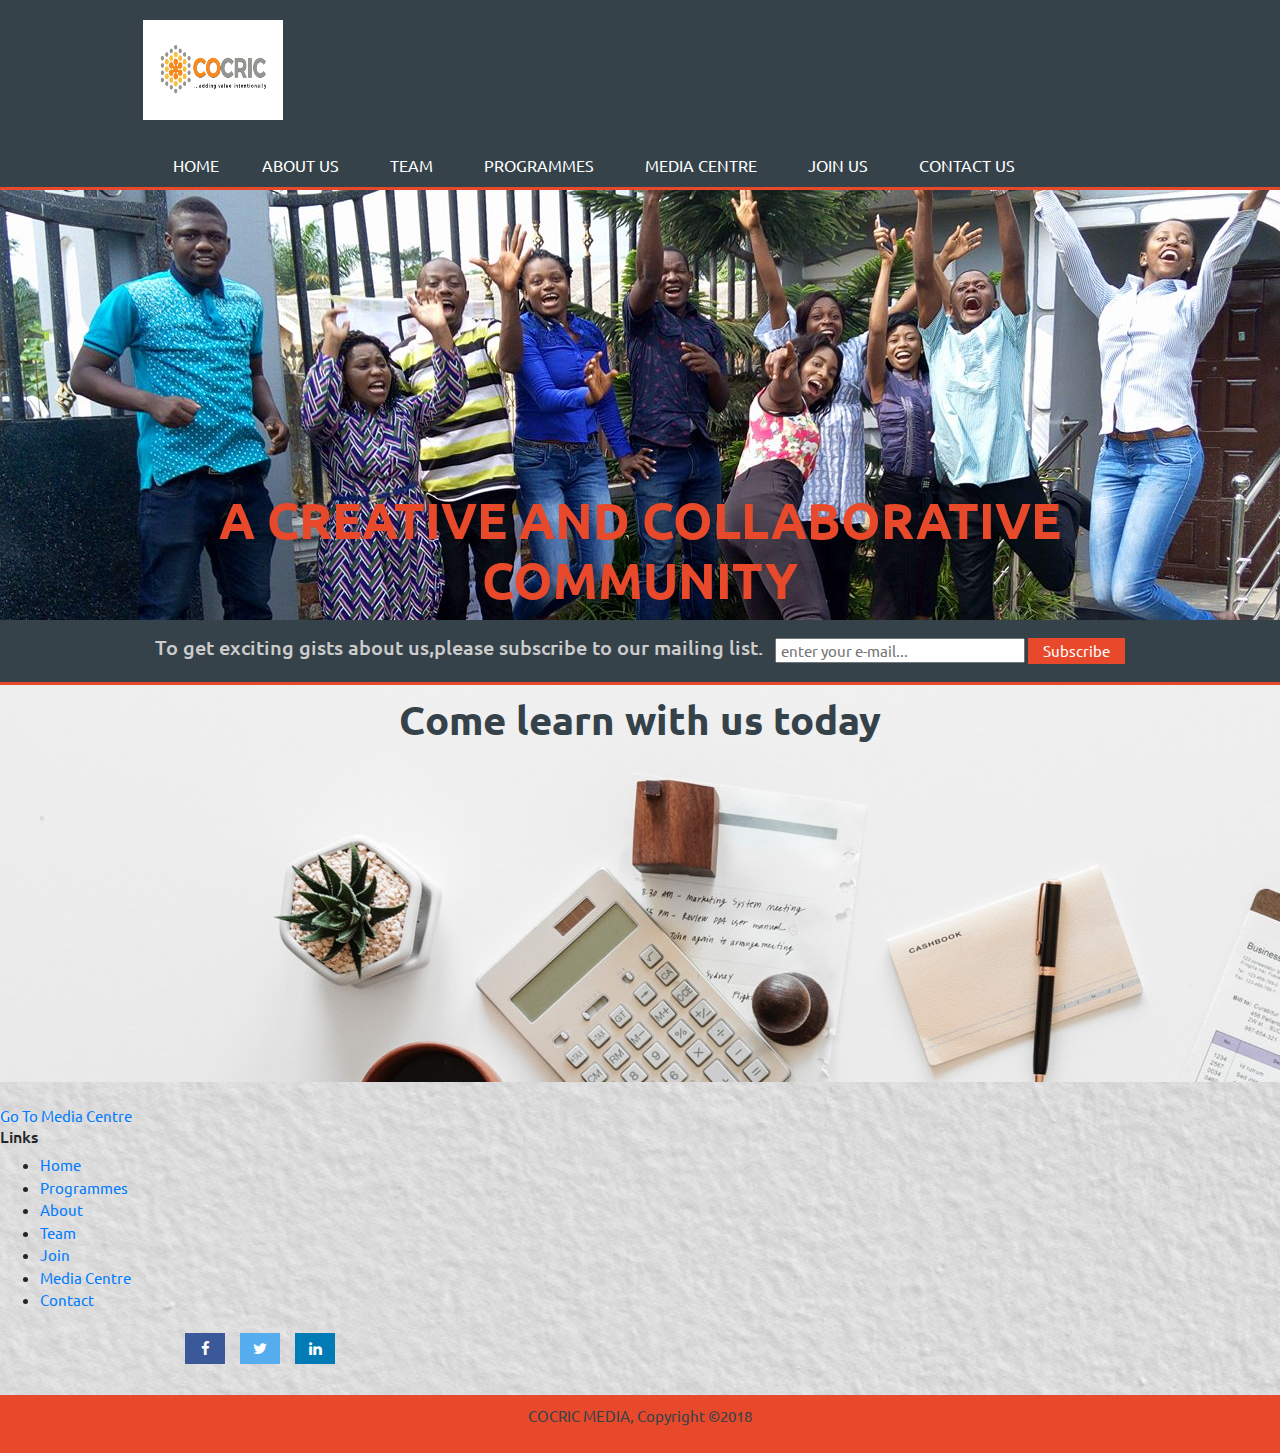
<file: index.html>
<!Doctype html>
<html lang ="en">
<head>
    <meta charset="utf-8">
    <meta name="viewport"content="width=device-width,initial-scale=1.0">
    <meta name="description"content="Collaborative and Creative Learning Centre">
    <meta name="keywords"content="technology, creative learning, adventure education, digital literacy, educators">
    <meta name="author" content="Ikiba Joel">
    <link rel="Stylesheet" href="css/bootstrap.css">
    <link rel="Stylesheet" href="css/mystyle.css">
    <link rel="stylesheet" href="https://cdnjs.cloudflare.com/ajax/libs/font-awesome/4.7.0/css/font-awesome.min.css">
    <link href="https://fonts.googleapis.com/css?family=Ubuntu" rel="stylesheet">
    <script src="js/popper.js"></script>
    <script src="js/bootstrapjquery.js"></script>
    <script src="js/bootstrap.js"></script>
    <title>COCRIC</title>
</head>
      <body>
      <header>
        <div class="container">
          <div id="branding">
            <img src="images/cocric.jpg" alt="Collaborative Centre" width="140px" height="100px">
          </div>
        </br>
          <nav>
            <ul class="list-inline">
              <li class="current" "list-inline-item"><a href="index.html">HOME</a></li>
              <li class="list-inline-item"><a href="about.html">ABOUT US</a></li>
              <li class="list-inline-item"><a href="team.html">TEAM</a></li>
              <li class="list-inline-item"><a href="programmes.html">PROGRAMMES</a></li>
              <li class="list-inline-item"><a href="media.html">MEDIA CENTRE</a></li>
              <li class="list-inline-item"><a href="join.html">JOIN US</a></li>
              <li class="list-inline-item"><a href="contact.html">CONTACT US</a></li>
            </ul>
          </nav>
        </div>
      </header>
      <section id="landing">
        <div class="container">
         <h1><span><strong>A CREATIVE AND COLLABORATIVE COMMUNITY</strong></span></h1> 
        </div>
      </section>
      <section id="gists">
        <div class="container">
            <h5>To get exciting gists about us,please subscribe to our mailing list.</h5>
            <form action="http://cocric.com/subscribe.php">
              <input type="email" placeholder="enter your e-mail...">
              <button type="submit" class="button_1">Subscribe</button>
            </form>
        </div>
      </section>
      <section id="features">
        <div class="container">
          <div class="features">
            <h1>Come learn with us today</h1>
          </div>
        </div>
      </section><br>
      <a href="media.html">Go To Media Centre</a>
                </div>
                <div>
                  <h6>Links</h6>
                  <ul>
                    <li>
                      <a href="index.html">Home</a>
                    </li>
                    <li>
                      <a href="programmes.html">Programmes</a>
                    </li>
                    <li>
                      <a href="about.html">About</a>
                    </li>
                    <li>
                      <a href="team.html">Team</a>
                    </li>
                    <li>
                      <a href="join.html">Join</a>
                    </li>
                    <li>
                      <a href="media.html">Media Centre</a>
                    </li>
                    <li>
                      <a href="contact.html">Contact</a>
                    </li>
                  </ul>
                </div>

      <!--<ul class="SocialLinks"--> 
        <div class="container">
        <ul class="SocialLinks">
          <li class="list-inline">
          <li class="list-inline-item">
            <a href="https://www.facebook.com/cocric" class="fa fa-facebook"></a>
          </li>
          <li class="list-inline-item">
            <a href="https://twitter.com/COCRIC1" class="fa fa-twitter"></a>
          </li> 
          <li class="list-inline-item">
            <a href="https://www.linkedin.com/company/cocric" class="fa fa-linkedin"></a>
          </li>
        </ul>
        </div>
      <footer>
        <div class="container">
            <p>COCRIC MEDIA, Copyright &copy;2018</p>
        </div>
      </footer>
    </body>   
</html>
</file>
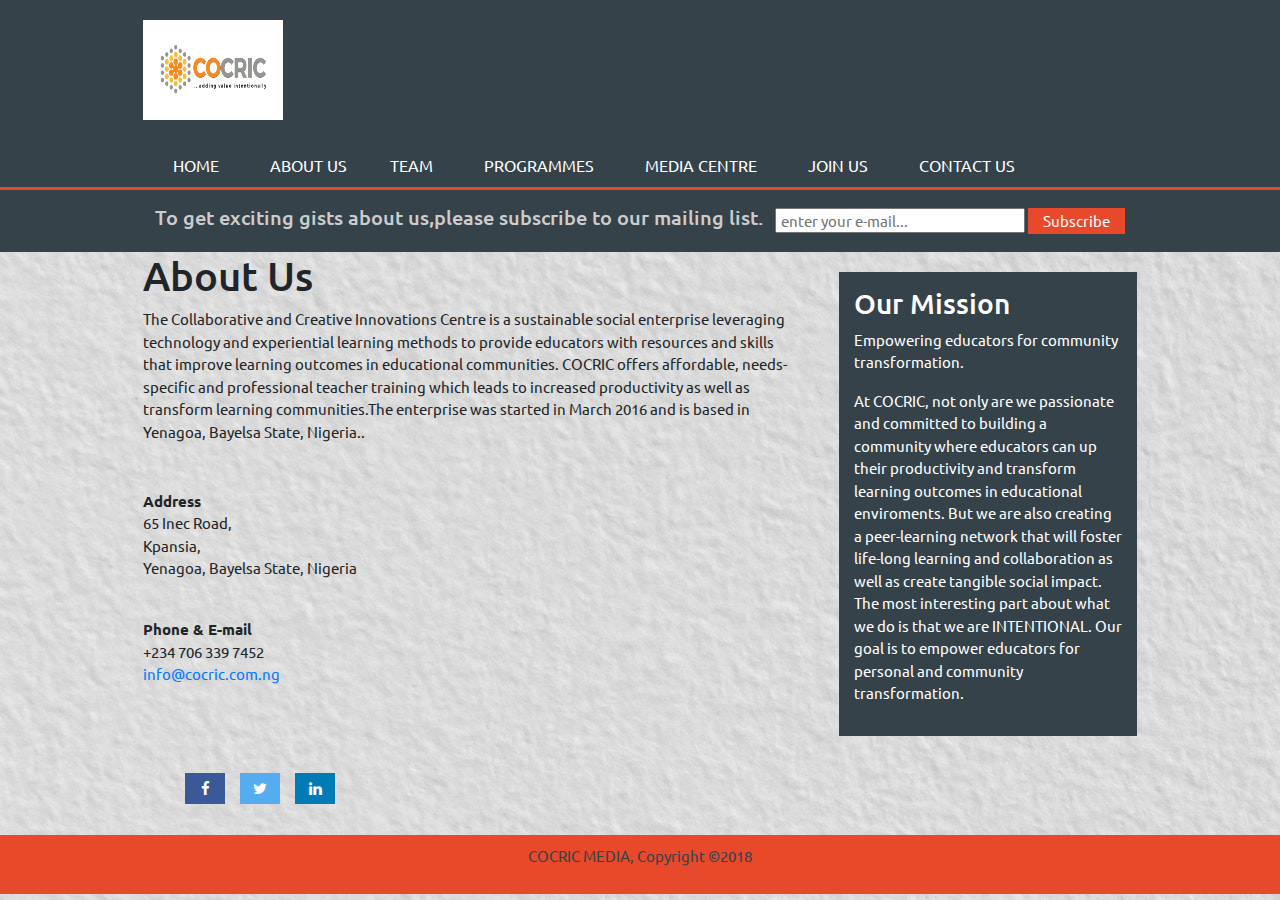
<file: about.html>
<!Doctype html>
<html lang ="en">
<head>
    <meta charset="utf-8">
    <meta name="viewport"content="width=device-width,initial-scale=1.0">
    <meta name="description"content="Collaborative and Creative Learning Centre">
    <meta name="keywords"content="technology, creative learning, adventure education, digital literacy, educators">
    <meta name="author" content="Ikiba Joel">
    <link rel="Stylesheet" href="css/bootstrap.css">
    <link rel="Stylesheet" href="css/mystyle.css">
    <link rel="stylesheet" href="https://cdnjs.cloudflare.com/ajax/libs/font-awesome/4.7.0/css/font-awesome.min.css">
    <link href="https://fonts.googleapis.com/css?family=Ubuntu" rel="stylesheet">
    <script src="js/popper.js"></script>
    <script src="js/bootstrapjquery.js"></script>
    <script src="js/bootstrap.js"></script>
    <title>About Us</title>
</head>
      <body>
      <header>
        <div class="container">
          <div id="branding">
            <img src="images/cocric.jpg" alt="Collaborative Centre" width="140px" height="100px">
          </div>
        </br>
          <nav>
            <ul class="list-inline">
              <li class="list-inline-item"><a href="index.html">HOME</a></li>
              <li class= "current" "list-inline-item"><a href="about.html">ABOUT US</a></li>
              <li class="list-inline-item"><a href="team.html">TEAM</a></li>
              <li class="list-inline-item"><a href="programmes.html">PROGRAMMES</a></li>
              <li class="list-inline-item"><a href="media.html">MEDIA CENTRE</a></li>
              <li class="list-inline-item"><a href="join.html">JOIN US</a></li>
              <li class="list-inline-item"><a href="contact.html">CONTACT US</a></li>
            </ul>
          </nav>
        </div>
      </header>
      <section id="gists">
        <div class="container">
          <h5>To get exciting gists about us,please subscribe to our mailing list.</h5>
          <form action="http://cocric.com/subscribe.php">
            <input type="email" placeholder="enter your e-mail...">
            <button type="submit" class="button_1">Subscribe</button>
          </form>
        </div>
      </section>
      <section id="main">
        <div class="container">
            <article id="main-col">
                <h1 class="page-title">About Us</h1>
                <p>The Collaborative and Creative Innovations Centre is a sustainable social enterprise leveraging technology and experiential learning methods to provide educators with resources and skills that improve learning outcomes in educational communities. COCRIC offers affordable, needs-specific and professional teacher training which leads to increased productivity as well as transform learning communities.The enterprise was started in March 2016 and is based in Yenagoa, Bayelsa State, Nigeria..</p><br>
                <div id="text-13" class="widget_text theme-clear-fix theme-widget theme-layout-column-right"><h3 class="pb-header"><span class="pb-header-content"></span><span class="pb-header-underline"></span></h3>
                  <div class="textwidget"><p><strong>Address<br>
                </strong>65 Inec Road,<br>
                Kpansia,<br>
                Yenagoa, Bayelsa State, Nigeria</p>
                <p><strong><br>
                Phone &amp; E-mail</strong><br>
                +234 706 339 7452<br>
                <a href="mailto:info@cocric.com.ng">info@cocric.com.ng</a></p>
                </div>
              </div>
            </article>
            <aside id="sidebar">
              <div class="dark">
              <h3>Our Mission</h3>
              <p>Empowering educators for community transformation.</p>
              <P>At COCRIC, not only are we passionate and committed to building a community where educators can up their productivity and transform learning outcomes in educational enviroments. But we are also creating a peer-learning network that will foster life-long learning and collaboration as well as create tangible social impact. The most interesting part about what we do is that we are INTENTIONAL. Our goal is to empower educators for personal and community transformation.</P>
              </div>
            </aside>
           </div>
      </section><br>
     
      <!--<ul class="SocialLinks"--> 
          <div class="container">
              <ul class="SocialLinks">
                <li class="list-inline">
                <li class="list-inline-item">
                  <a href="https://www.facebook.com/cocric" class="fa fa-facebook"></a>
                </li>
                <li class="list-inline-item">
                  <a href="https://twitter.com/COCRIC1" class="fa fa-twitter"></a>
                </li> 
                <li class="list-inline-item">
                  <a href="https://www.linkedin.com/company/cocric" class="fa fa-linkedin"></a>
                </li>
              </ul>
              </div>
      <footer>
        <div class="container">
            <p>COCRIC MEDIA, Copyright &copy;2018</p>
        </div>
      </footer>
    </body>   
</html>
</file>
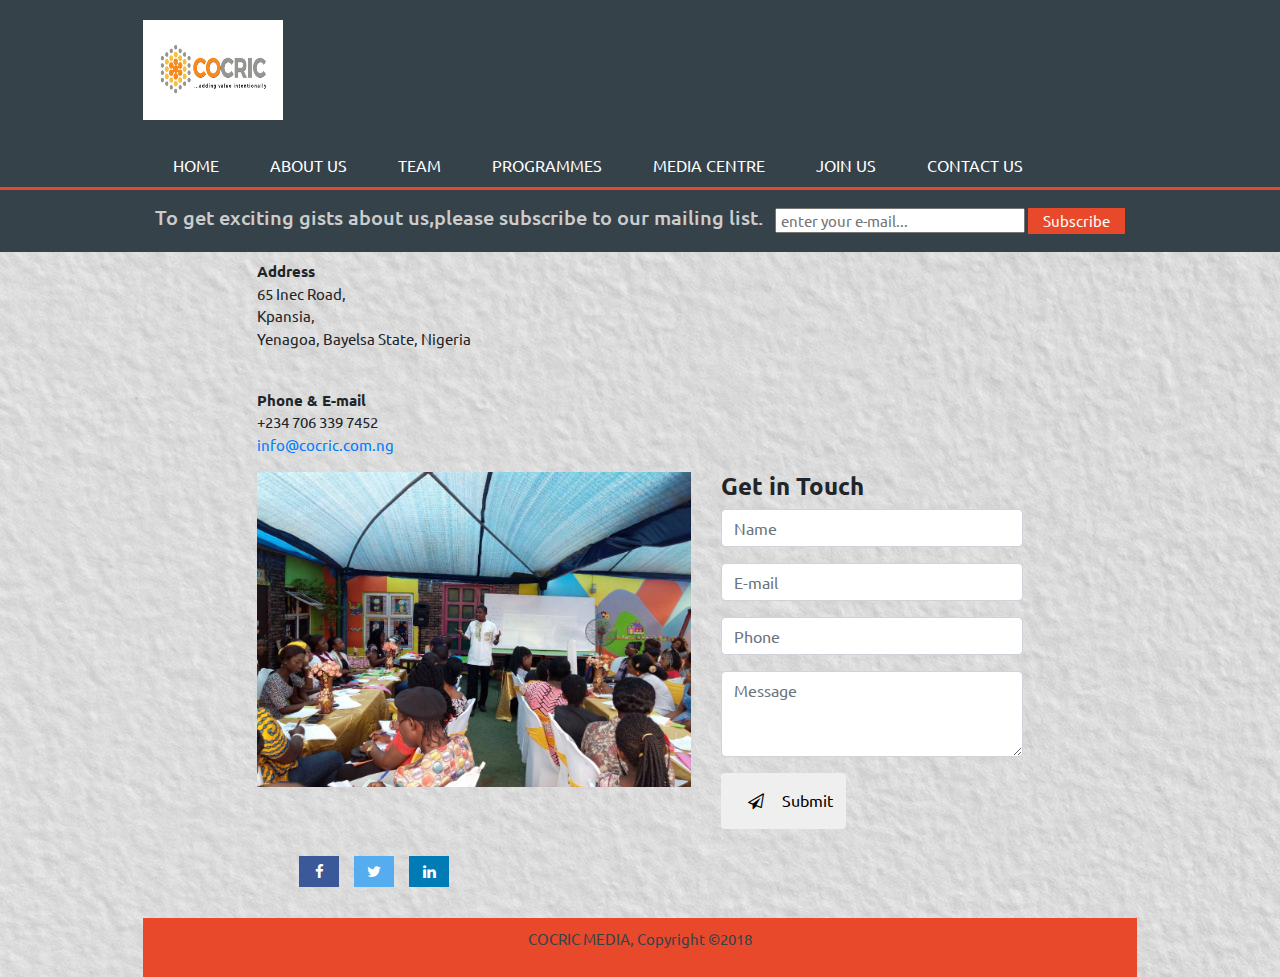
<file: contact.html>
<!Doctype html>
<html lang ="en">
<head>
    <meta charset="utf-8">
    <meta name="viewport"content="width=device-width,initial-scale=1.0">
    <meta name="description"content="Collaborative and Creative Learning Centre">
    <meta name="keywords"content="technology, creative learning, adventure education, digital literacy, educators">
    <meta name="author" content="Ikiba Joel">
    <link rel="Stylesheet" href="css/bootstrap.css">
    <link rel="Stylesheet" href="css/mystyle.css">
    <link rel="stylesheet" href="https://cdnjs.cloudflare.com/ajax/libs/font-awesome/4.7.0/css/font-awesome.min.css">
    <link href="https://fonts.googleapis.com/css?family=Ubuntu" rel="stylesheet">
    <script src="js/popper.js"></script>
    <script src="js/bootstrapjquery.js"></script>
    <script src="js/bootstrap.js"></script>
    <title>contact us</title>
</head>
      <body>
      <header>
        <div class="container">
          <div id="branding">
            <img src="images/cocric.jpg" alt="Collaborative Centre" width="140px" height="100px">
          </div>
        </br>
          <nav>
            <ul class="list-inline">
              <li class="list-inline-item"><a href="index.html">HOME</a></li>
              <li class="list-inline-item"><a href="about.html">ABOUT US</a></li>
              <li class="list-inline-item"><a href="team.html">TEAM</a></li>
              <li class="list-inline-item"><a href="programmes.html">PROGRAMMES</a></li>
              <li class="list-inline-item"><a href="media.html">MEDIA CENTRE</a></li>
              <li class="list-inline-item"><a href="join.html">JOIN US</a></li>
              <li class= "current" "list-inline-item"><a href="contact.html">CONTACT US</a></li>
            </ul>
          </nav>
        </div>
      </header>
      <section id="gists">
        <div class="container">
                <h5>To get exciting gists about us,please subscribe to our mailing list.</h5>
                <form action="http://cocric.com/subscribe.php">
                  <input type="email" placeholder="enter your e-mail...">
                  <button type="submit" class="button_1">Subscribe</button>
                </form>
        </div>
      </section>
      <section id="main">
        <div class="container">
            <section id="contact">
                <div class="container">
                  <div class="well well-sm">
                    <div id="text-13" class="widget_text theme-clear-fix theme-widget theme-layout-column-right"><h3 class="pb-header"><span class="pb-header-content"></span><span class="pb-header-underline"></span></h3>
                      <div class="textwidget"><p><strong>Address<br>
                    </strong>65 Inec Road,<br>
                    Kpansia,<br>
                    Yenagoa, Bayelsa State, Nigeria</p>
                    <p><strong><br>
                    Phone &amp; E-mail</strong><br>
                    +234 706 339 7452<br>
                    <a href="mailto:info@cocric.com.ng">info@cocric.com.ng</a></p>
                    </div>
                  </div>
                <div class="row">
                  <div class="col-md-7">
                      <img src="images/contact.jpg" width="100%" height="315" frameborder="0" style="border:0" allowfullscreen></iframe>
                    </div>
              
                    <div class="col-md-5">
                        <h4><strong>Get in Touch</strong></h4>
                      <form>
                        <div class="form-group">
                          <input type="text" class="form-control" name="" value="" placeholder="Name">
                        </div>
                        <div class="form-group">
                          <input type="email" class="form-control" name="" value="" placeholder="E-mail">
                        </div>
                        <div class="form-group">
                          <input type="tel" class="form-control" name="" value="" placeholder="Phone">
                        </div>
                        <div class="form-group">
                          <textarea class="form-control" name="" rows="3" placeholder="Message"></textarea>
                        </div>
                        <button class="btn btn-default" type="submit" name="button">
                            <i class="fa fa-paper-plane-o" aria-hidden="true"></i> Submit
                        </button>
                      </form>
                    </div>
                  </div>
                </div>
              </section><br>
             
      <!--<ul class="SocialLinks"--> 
          <div class="container">
              <ul class="SocialLinks">
                <li class="list-inline">
                <li class="list-inline-item">
                  <a href="https://www.facebook.com/cocric" class="fa fa-facebook"></a>
                </li>
                <li class="list-inline-item">
                  <a href="https://twitter.com/COCRIC1" class="fa fa-twitter"></a>
                </li> 
                <li class="list-inline-item">
                  <a href="https://www.linkedin.com/company/cocric" class="fa fa-linkedin"></a>
                </li>
              </ul>
              </div>  
      <footer>
        <div class="container">
            <p>COCRIC MEDIA, Copyright &copy;2018</p>
        </div>
      </footer>
    </body>   
</html>
</file>
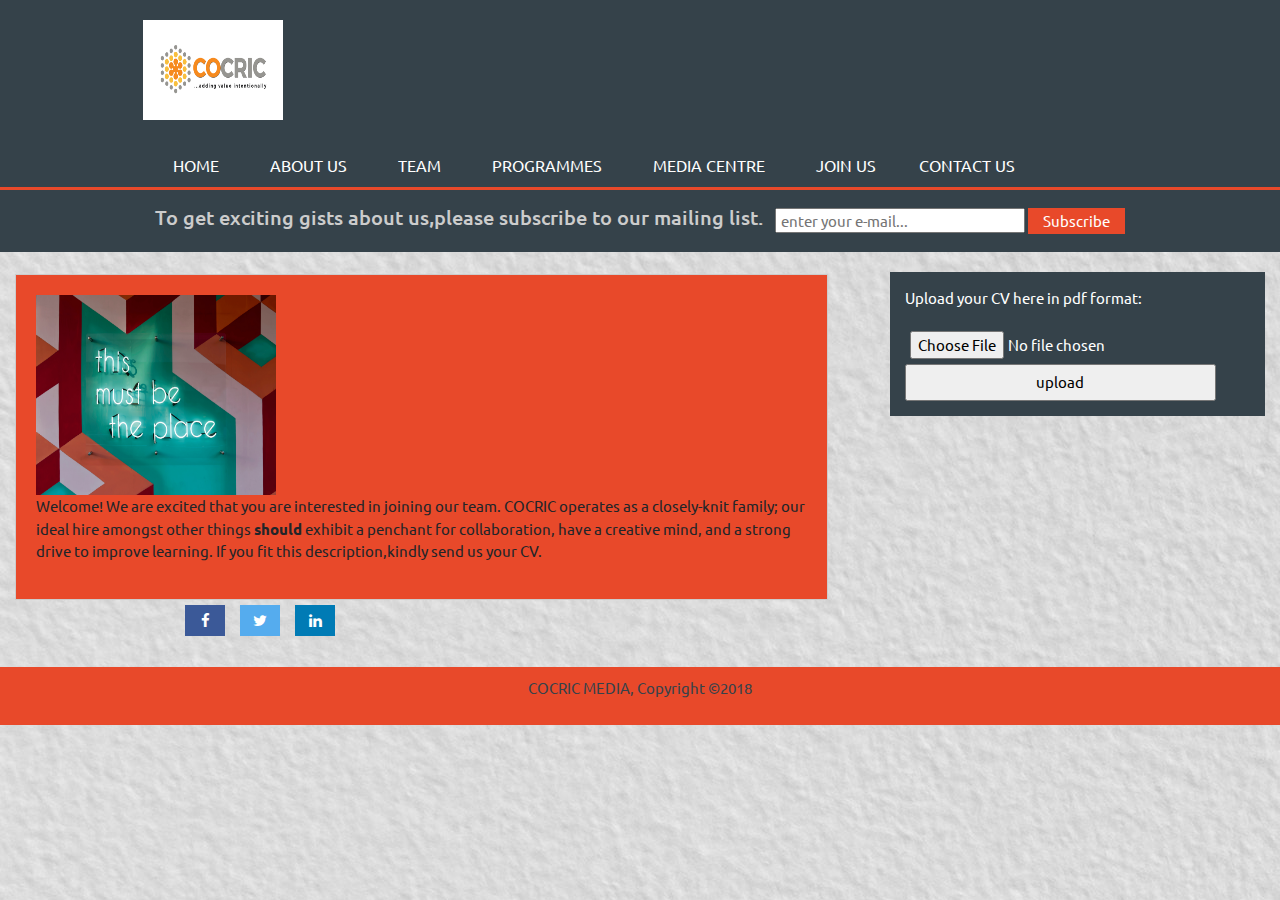
<file: join.html>
<!Doctype html>
<html lang ="en">
<head>
    <meta charset="utf-8">
    <meta name="viewport"content="width=device-width,initial-scale=1.0">
    <meta name="description"content="Collaborative and Creative Learning Centre">
    <meta name="keywords"content="technology, creative learning, adventure education, digital literacy, educators">
    <meta name="author" content="Ikiba Joel">
    <link rel="Stylesheet" href="css/bootstrap.css">
    <link rel="Stylesheet" href="css/mystyle.css">
    <link rel="stylesheet" href="https://cdnjs.cloudflare.com/ajax/libs/font-awesome/4.7.0/css/font-awesome.min.css">
    <link href="https://fonts.googleapis.com/css?family=Ubuntu" rel="stylesheet">
    <script src="js/popper.js"></script>
    <script src="js/bootstrapjquery.js"></script>
    <script src="js/bootstrap.js"></script>
    <title>join us</title>
</head>
      <body>
      <header>
        <div class="container">
          <div id="branding">
            <img src="images/cocric.jpg" alt="Collaborative Centre" width="140px" height="100px">
          </div>
        </br>
          <nav>
            <ul class="list-inline">
              <li class="list-inline-item"><a href="index.html">HOME</a></li>
              <li class= "list-inline-item"><a href="about.html">ABOUT US</a></li>
              <li class="list-inline-item"><a href="team.html">TEAM</a></li>
              <li class="list-inline-item"><a href="programmes.html">PROGRAMMES</a></li>
              <li class="list-inline-item"><a href="media.html">MEDIA CENTRE</a></li>
              <li class="current" "list-inline-item"><a href="join.html">JOIN US</a></li>
              <li class="list-inline-item"><a href="contact.html">CONTACT US</a></li>
            </ul>
          </nav>
        </div>
      </header>
      <section id="gists">
        <div class="container">
                <h5>To get exciting gists about us,please subscribe to our mailing list.</h5>
                <form action="http://cocric.com/subscribe.php">
                  <input type="email" placeholder="enter your e-mail...">
                  <button type="submit" class="button_1">Subscribe</button>
                </form>
        </div>
      </section>
      <section id="join">
        <div class="container-fluid">
          <article id="join">
            <img src="images/place.jpg" alt="join" width="240px" height="200px">
            <p>Welcome! We are excited that you are interested in joining our team. COCRIC operates as a closely-knit family; our ideal hire amongst other things <strong>should</strong> exhibit a penchant for collaboration, have a creative mind, and a strong drive to improve learning. If you fit this description,kindly send us your CV.</p>
          </article>
          <aside id="sidebar">
              <div class="dark">
                <form class="quote">
          <form action="http:cocric.com/upload.php" method ="post">
            <p>Upload your CV here in pdf format:</p>
            <input type="file" name="user.cv"><br>
            <input type="submit" value="upload">
          </form>
          </div>
          </aside>
           </div>
      </section>
      <br>
         
          
      <!--<ul class="SocialLinks"--> 
          <div class="container">
              <ul class="SocialLinks">
                <li class="list-inline">
                <li class="list-inline-item">
                  <a href="https://www.facebook.com/cocric" class="fa fa-facebook"></a>
                </li>
                <li class="list-inline-item">
                  <a href="https://twitter.com/COCRIC1" class="fa fa-twitter"></a>
                </li> 
                <li class="list-inline-item">
                  <a href="https://www.linkedin.com/company/cocric" class="fa fa-linkedin"></a>
                </li>
              </ul>
              </div>
      <footer>
        <div class="container">
            <p>COCRIC MEDIA, Copyright &copy;2018</p>
        </div>
      </footer>
    </body>   
</html>
</file>
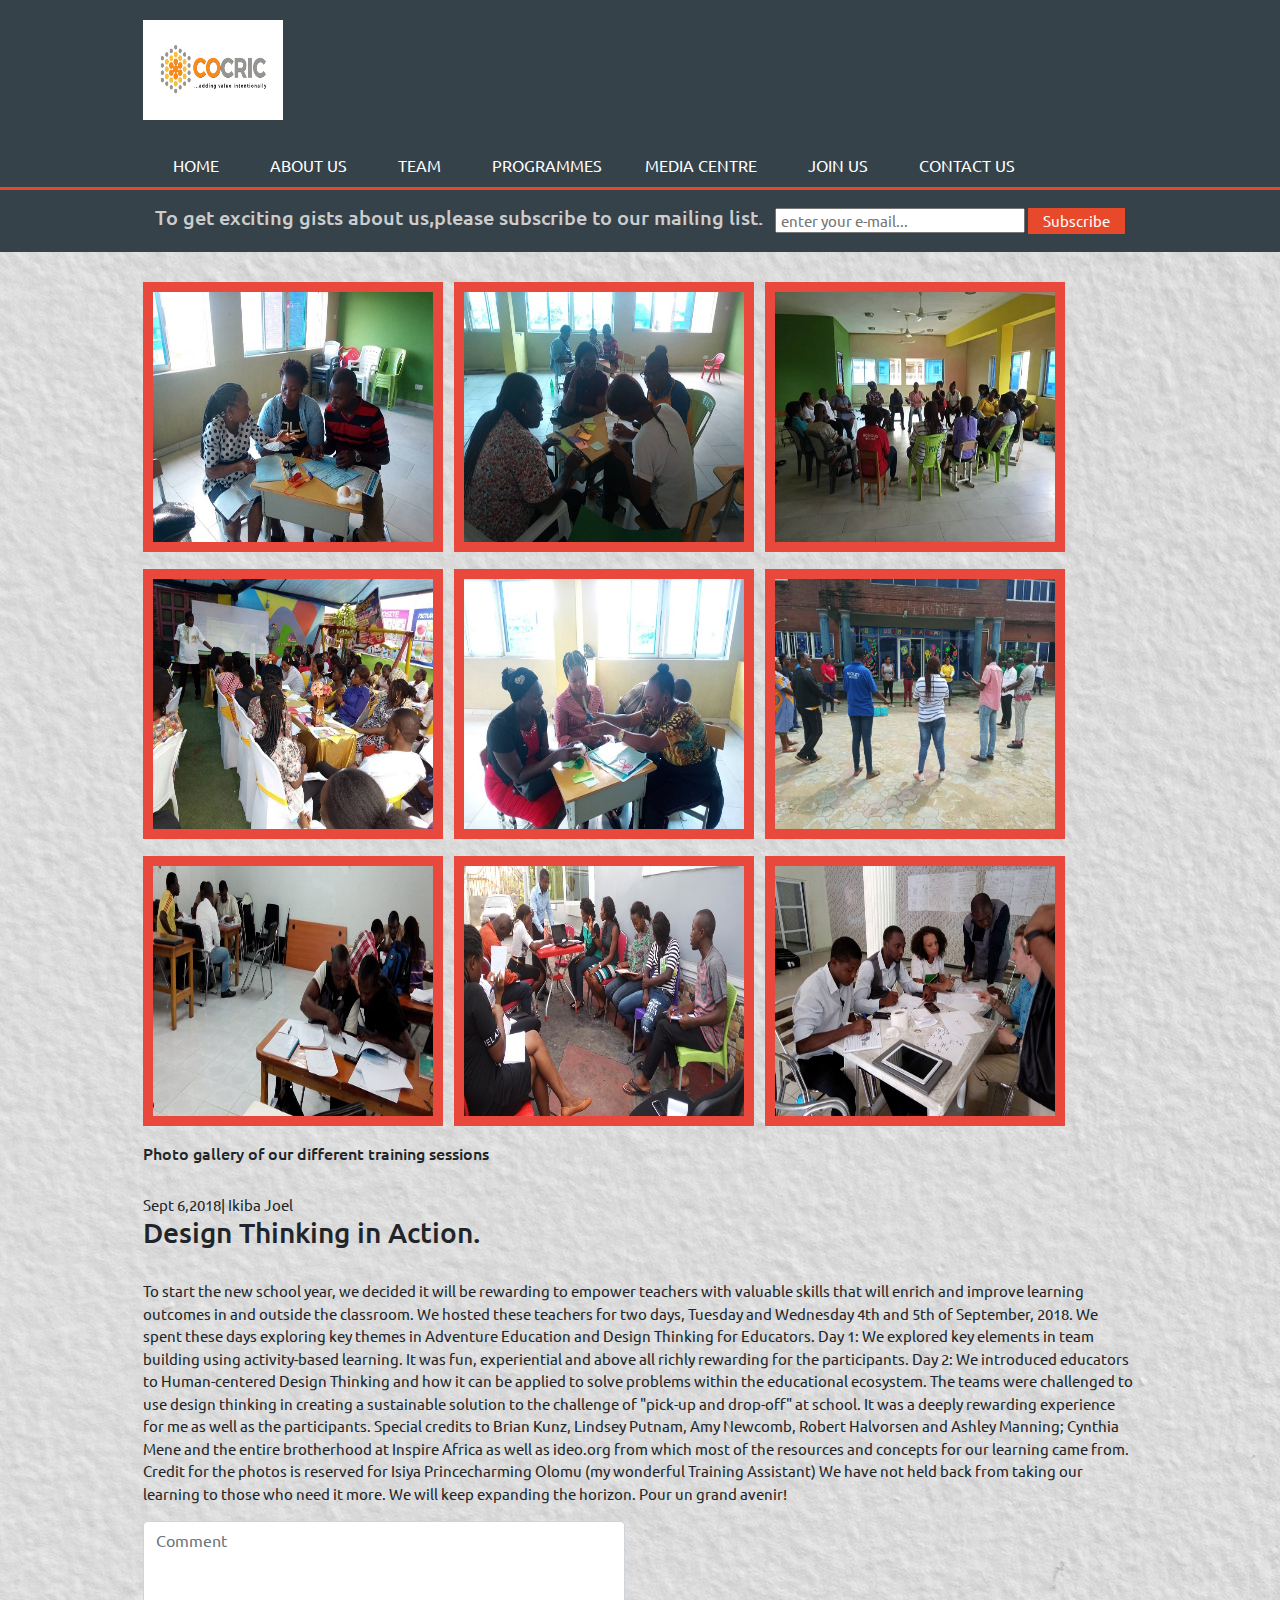
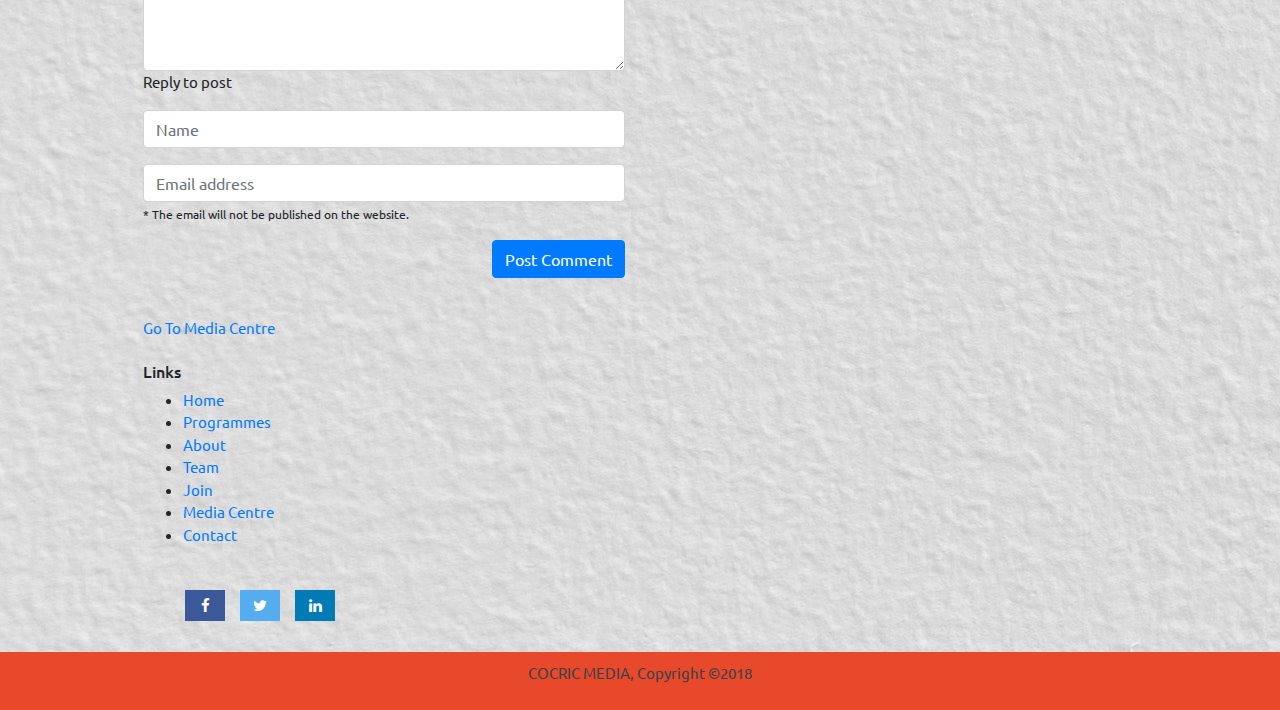
<file: media.html>
<!Doctype html>
<html lang ="en">
<head>
    <meta charset="utf-8">
    <meta name="viewport"content="width=device-width,initial-scale=1.0">
    <meta name="description"content="Collaborative and Creative Learning Centre">
    <meta name="keywords"content="technology, creative learning, adventure education, digital literacy, educators">
    <meta name="author" content="Ikiba Joel">
    <link rel="Stylesheet" href="css/bootstrap.css">
    <link rel="Stylesheet" href="css/mystyle.css">
    <link rel="stylesheet" href="https://cdnjs.cloudflare.com/ajax/libs/font-awesome/4.7.0/css/font-awesome.min.css">
    <link href="https://fonts.googleapis.com/css?family=Ubuntu" rel="stylesheet">
    <script src="js/popper.js"></script>
    <script src="js/bootstrapjquery.js"></script>
    <script src="js/bootstrap.js"></script>
    <title>Programmes</title>
</head>
      <body>
      <header>
        <div class="container">
          <div id="branding">
            <img src="images/cocric.jpg" alt="Collaborative Centre" width="140px" height="100px">
          </div>
        </br>
          <nav>
            <ul class="list-inline">
              <li class="list-inline-item"><a href="index.html">HOME</a></li>
              <li class= "list-inline-item"><a href="about.html">ABOUT US</a></li>
              <li class="list-inline-item"><a href="team.html">TEAM</a></li>
              <li class="current" "list-inline-item"><a href="programmes.html">PROGRAMMES</a></li>
              <li class="list-inline-item"><a href="media.html">MEDIA CENTRE</a></li>
              <li class="list-inline-item"><a href="join.html">JOIN US</a></li>
              <li class="list-inline-item"><a href="contact.html">CONTACT US</a></li>
            </ul>
          </nav>
        </div>
      </header>
      <section id="gists">
        <div class="container">
          <h5>To get exciting gists about us,please subscribe to our mailing list.</h5>
          <form action="http://cocric.com/subscribe.php">
            <input type="email" placeholder="enter your e-mail...">
            <button type="submit" class="button_1">Subscribe</button>
          </form>
        </div>
      </section>
      <section id="main">
        <div class="container">
            <div class="first">
                <div>
                  <ul class="list-inline">
                    <li class="list-inline-item"><img src="images/creativity.jpg" alt="teachers working" width="280px" height="250px"></li>
                    <li class="list-inline-item"><img src="images/prototyping.jpg" alt="teachers working" width="280px" height="250px"></li>
                    <li class="list-inline-item"><img src="images/debrief.jpg" alt="teachers working" width="280px" height="250px"></li>
                    <li class="list-inline-item"><img src="images/training.jpg" alt="teachers working" width="280px" height="250px"></li>
                    <li class="list-inline-item"><img src="images/working team.jpg" alt="teachers working" width="280px" height="250px"></li>
                    <li class="list-inline-item"><img src="images/raccoon circle.jpg" alt="teachers working" width="280px" height="250px"></li>
                    <li class="list-inline-item"><img src="images/daewoo.jpg" alt="teachers working" width="280px" height="250px"></li>
                    <li class="list-inline-item"><img src="images/the coach.jpg" alt="teachers working" width="280px" height="250px"></li>
                    <li class="list-inline-item"><img src="images/creative mix.jpg" alt="teachers working" width="280px" height="250px"></li>
            </div>
            <h6>Photo gallery of our different training sessions</h6>
              </div>
            <div class="body">
              <div class="blog">
                <div>
                  <div>
                    <div>
                      <br>
                      <span>Sept 6,2018| Ikiba Joel</span>
                      <h3>Design Thinking in Action.</h3>
                      <br>
                      <p>
                          To start the new school year, we decided it will be rewarding to empower teachers with valuable skills that will enrich and improve learning outcomes in and outside the classroom.

                          We hosted these teachers for two days, Tuesday and Wednesday 4th and 5th of September, 2018. We spent these days exploring key themes in Adventure Education and Design Thinking for Educators.
                          
                          Day 1: We explored key elements in team building using activity-based learning. It was fun, experiential and above all richly rewarding for the participants.
                          
                          Day 2: We introduced educators to Human-centered Design Thinking and how it can be applied to solve problems within the educational ecosystem. The teams were challenged to use design thinking in creating a sustainable solution to the challenge of "pick-up and drop-off" at school.
                          
                          It was a deeply rewarding experience for me as well as the participants.
                          
                          Special credits to Brian Kunz, Lindsey Putnam, Amy Newcomb, Robert Halvorsen and Ashley Manning; Cynthia Mene and the entire brotherhood at Inspire Africa as well as ideo.org from which most of the resources and concepts for our learning came from.
                          
                          Credit for the photos is reserved for Isiya Princecharming Olomu (my wonderful Training Assistant)
                          
                          We have not held back from taking our learning to those who need it more.
                          
                          We will keep expanding the horizon.
                          
                          Pour un grand avenir!
                <form class="row blogCommentsForm" novalidate="novalidate"><div class="col-md-6"><div class="form-group"><textarea class="form-control" id="comment_message" name="comment_message" placeholder="Comment" style="min-height: 150px;" required="" data-msg-required="This field is required." aria-required="true"></textarea><a class="reply-to-post hidden" style="cursor: pointer;">Reply to post</a></div><div class="form-group"><input type="text" id="contact_name" name="contact_name" placeholder="Name" class="form-control" required="" data-msg-required="This field is required." aria-required="true"></div><div class="form-group"><input type="text" id="contact_email" name="contact_email" placeholder="Email address" class="form-control" required="" data-msg-required="This field is required." data-rule-email="true" data-msg-email="Please enter a valid email." aria-required="true"><small>* The email will not be published on the website.</small></div><button type="submit" class="btn btn-primary pull-right">Post Comment</button></div><input type="hidden" name="w" value=""><input type="hidden" name="websiteID" value="1463155"><input type="hidden" name="uniquePageID" value="5b96d5e9a4fc8"><input type="hidden" class="commentTo" name="commentTo" value="-1">
                </form>
                      </p>
                    </div>
                     <br>
                  <a href="media.html">Go To Media Centre</a>
                </div>
                <div>
                  <br>
                  <h6>Links</h6>
                  <ul>
                    <li>
                      <a href="index.html">Home</a>
                    </li>
                    <li>
                      <a href="programmes.html">Programmes</a>
                    </li>
                    <li>
                      <a href="about.html">About</a>
                    </li>
                    <li>
                      <a href="team.html">Team</a>
                    </li>
                    <li>
                      <a href="join.html">Join</a>
                    </li>
                    <li>
                      <a href="media.html">Media Centre</a>
                    </li>
                    <li>
                      <a href="contact.html">Contact</a>
                    </li>
                  </ul>
                </div>
      </body>
      </html>
            
           </div>
      </section><br>
      <!--<ul class="SocialLinks"--> 
          <div class="container">
              <ul class="SocialLinks">
                <li class="list-inline">
                <li class="list-inline-item">
                  <a href="https://www.facebook.com/cocric" class="fa fa-facebook"></a>
                </li>
                <li class="list-inline-item">
                  <a href="https://twitter.com/COCRIC1" class="fa fa-twitter"></a>
                </li> 
                <li class="list-inline-item">
                  <a href="https://www.linkedin.com/company/cocric" class="fa fa-linkedin"></a>
                </li>
              </ul>
              </div>
      <footer>
        <div class="container">
            <p>COCRIC MEDIA, Copyright &copy;2018</p>
        </div>
      </footer>
    </body>   
</html>
</file>
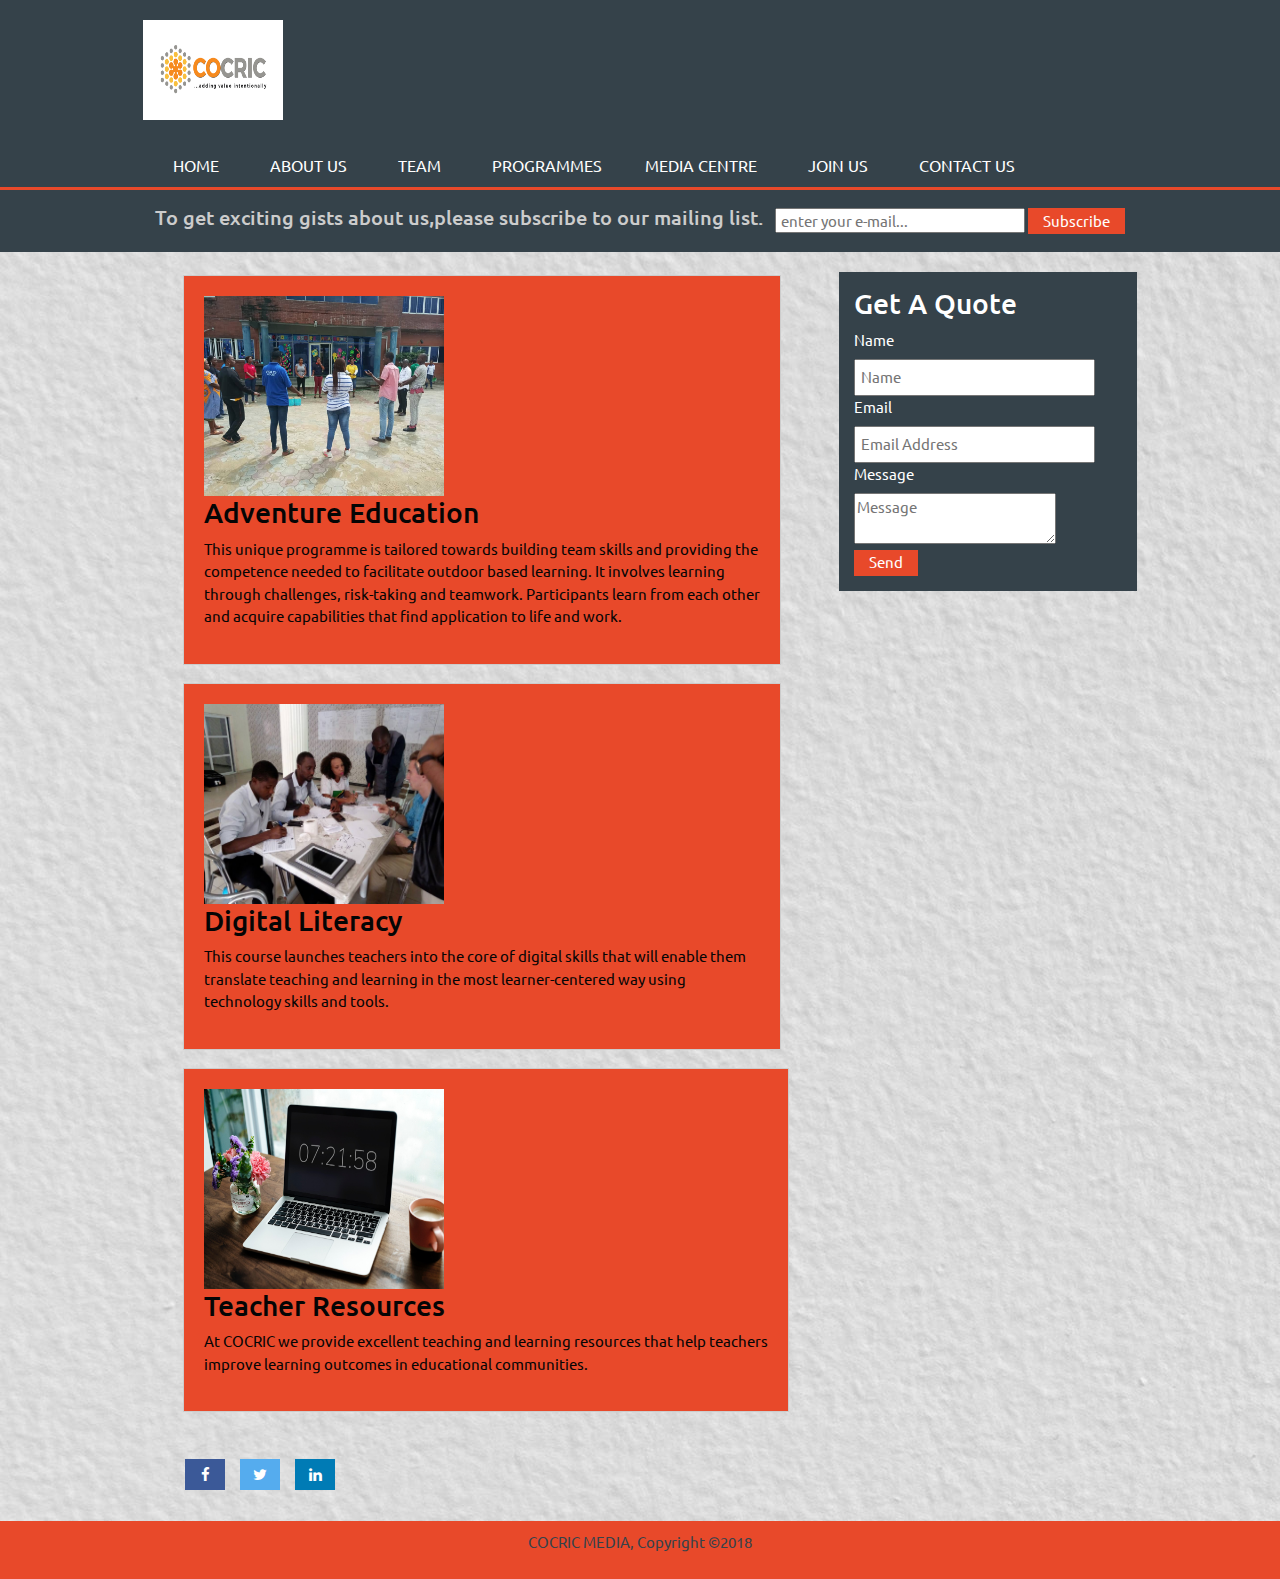
<file: programmes.html>
<!Doctype html>
<html lang ="en">
<head>
    <meta charset="utf-8">
    <meta name="viewport"content="width=device-width,initial-scale=1.0">
    <meta name="description"content="Collaborative and Creative Learning Centre">
    <meta name="keywords"content="technology, creative learning, adventure education, digital literacy, educators">
    <meta name="author" content="Ikiba Joel">
    <link rel="Stylesheet" href="css/bootstrap.css">
    <link rel="Stylesheet" href="css/mystyle.css">
    <link rel="stylesheet" href="https://cdnjs.cloudflare.com/ajax/libs/font-awesome/4.7.0/css/font-awesome.min.css">
    <link href="https://fonts.googleapis.com/css?family=Ubuntu" rel="stylesheet">
    <script src="js/popper.js"></script>
    <script src="js/bootstrapjquery.js"></script>
    <script src="js/bootstrap.js"></script>
    <title>Programmes</title>
</head>
      <body>
      <header>
        <div class="container">
          <div id="branding">
            <img src="images/cocric.jpg" alt="Collaborative Centre" width="140px" height="100px">
          </div>
        </br>
          <nav>
            <ul class="list-inline">
              <li class="list-inline-item"><a href="index.html">HOME</a></li>
              <li class= "list-inline-item"><a href="about.html">ABOUT US</a></li>
              <li class="list-inline-item"><a href="team.html">TEAM</a></li>
              <li class="current" "list-inline-item"><a href="programmes.html">PROGRAMMES</a></li>
              <li class="list-inline-item"><a href="media.html">MEDIA CENTRE</a></li>
              <li class="list-inline-item"><a href="join.html">JOIN US</a></li>
              <li class="list-inline-item"><a href="contact.html">CONTACT US</a></li>
            </ul>
          </nav>
        </div>
      </header>
      <section id="gists">
        <div class="container">
          <h5>To get exciting gists about us,please subscribe to our mailing list.</h5>
          <form action="http://cocric.com/subscribe.php">
            <input type="email" placeholder="enter your e-mail...">
            <button type="submit" class="button_1">Subscribe</button>
          </form>
        </div>
      </section>
      <section id="main">
        <div class="container">
            <article id="main-col">
                <h1 class="page-package"></h1>
              <ul id="programmes">
                <li class="list-inline-item">
                  <img src="images/raccoon circle.jpg" alt="CLIP"width="240px" height="200px">
                  <h3>Adventure Education</h3>
                  <p>This unique programme is tailored towards building team skills and providing the competence needed to facilitate outdoor based learning. It involves learning through challenges, risk-taking and teamwork. Participants learn from each other and acquire capabilities that find application to life and work.</p>
                </li>
                <li class="list-inline-item">
                    <img src="images/creative.jpg" alt="CLIP"width="240px" height="200px">
                    <h3>Digital Literacy</h3>
                    <p>This course launches teachers into the core of digital skills that will enable them translate teaching and learning in the most learner-centered way using technology skills and tools.</p>
                  </li>
                  <li class="list-inline-item">
                      <img src="images/tech.jpg" alt="CLIP"width="240px" height="200px">
                      <h3>Teacher Resources</h3>
                      <p>At COCRIC we provide excellent teaching and learning resources that help teachers improve learning outcomes in educational communities.</p>
                    </li>
              </ul>
            </article>
            <aside id="sidebar">
              <div class="dark">
              <h3>Get A Quote</h3>
              <form class="quote">
                <div>
                <label>Name</label><br>
                <input type="text" placeholder="Name">
              </div>
              <div>
                <label>Email</label><br>
                <input type="text" placeholder="Email Address">
              </div>
              <div>
                <label>Message</label><br>
                <textarea placeholder="Message"></textarea>
              </div>
              <button class="button_1" type="submit">Send</button>
              </form>
              </div>
            </aside>
           </div>
           </div>
      </section><br>
     
      <!--<ul class="SocialLinks"--> 
          <div class="container">
              <ul class="SocialLinks">
                <li class="list-inline">
                <li class="list-inline-item">
                  <a href="https://www.facebook.com/cocric" class="fa fa-facebook"></a>
                </li>
                <li class="list-inline-item">
                  <a href="https://twitter.com/COCRIC1" class="fa fa-twitter"></a>
                </li> 
                <li class="list-inline-item">
                  <a href="https://www.linkedin.com/company/cocric" class="fa fa-linkedin"></a>
                </li>
              </ul>
              </div>
      <footer>
        <div class="container">
            <p>COCRIC MEDIA, Copyright &copy;2018</p>
        </div>
      </footer>
    </body>   
</html>
</file>
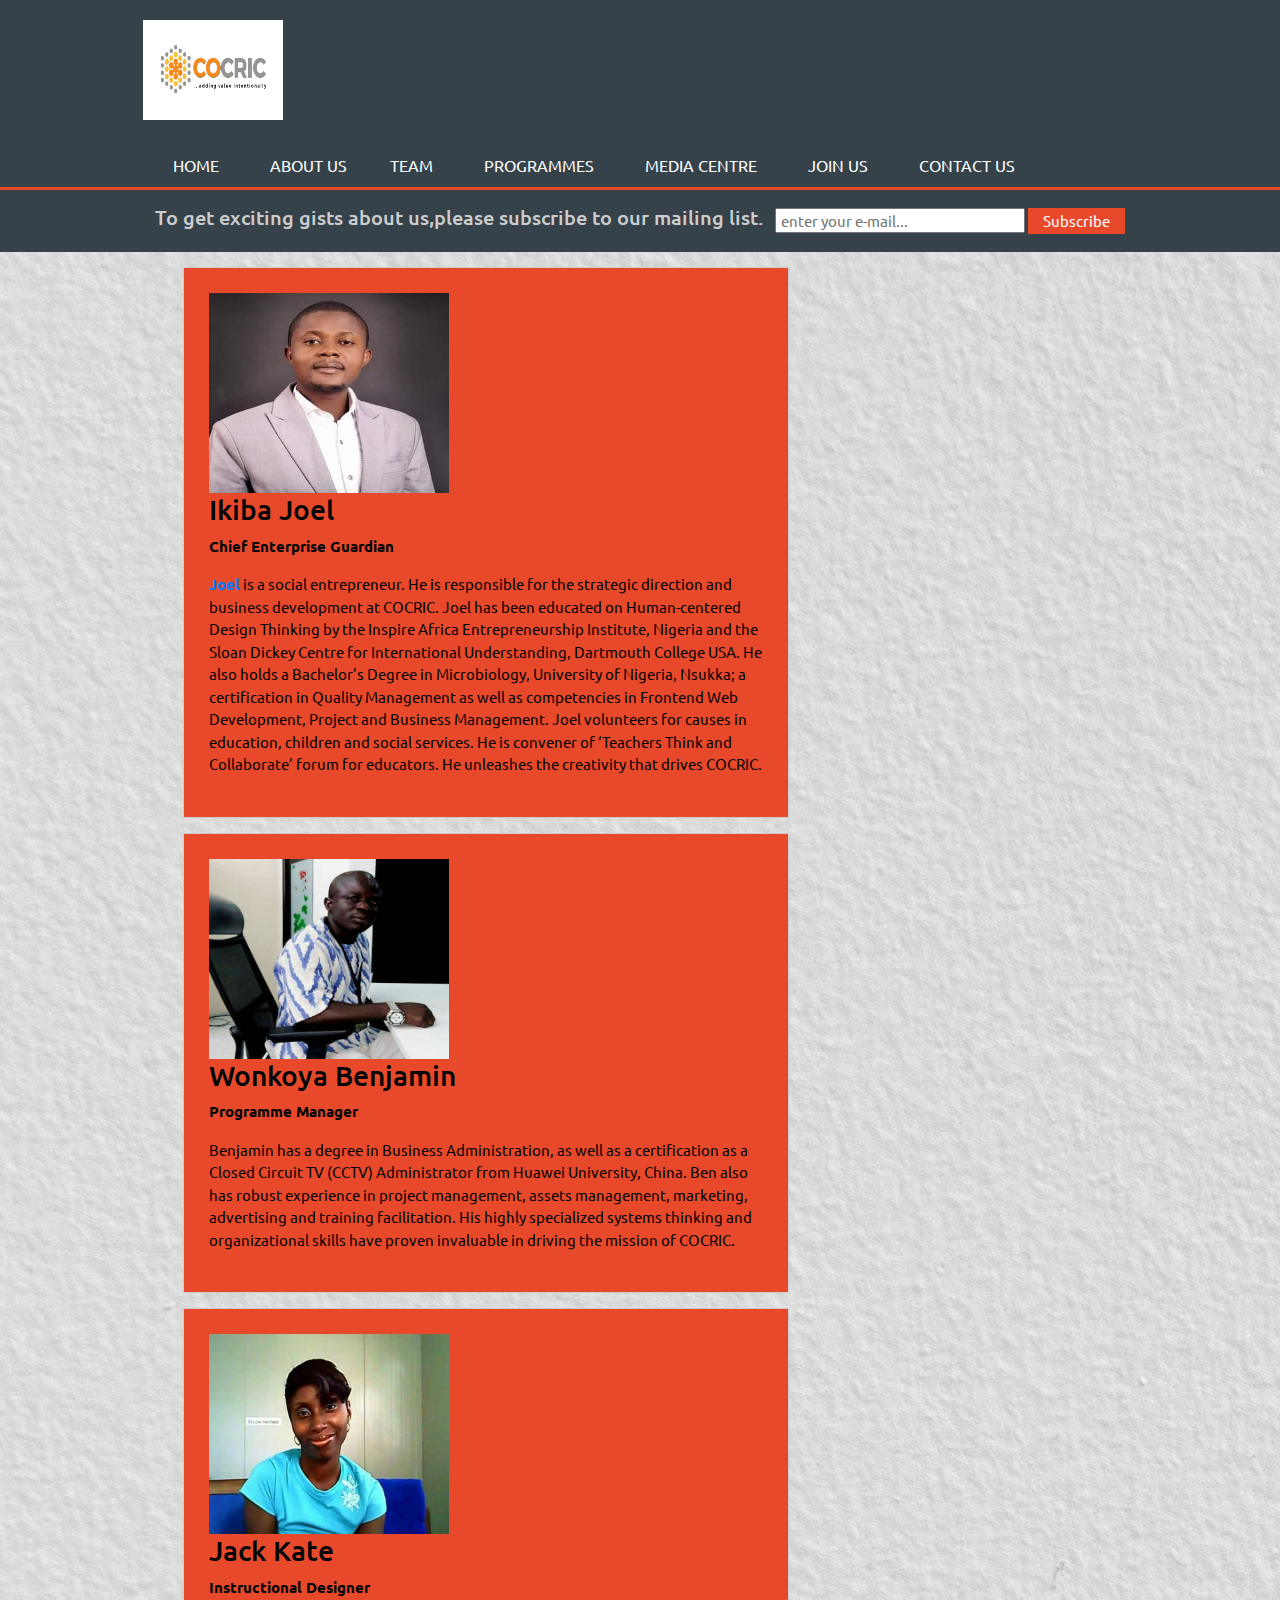
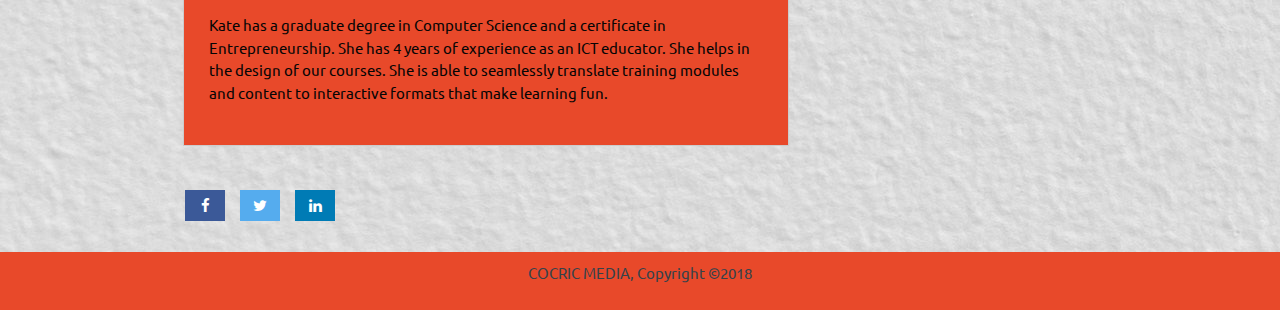
<file: team.html>
<!Doctype html>
<html lang ="en">
<head>
    <meta charset="utf-8">
    <meta name="viewport"content="width=device-width,initial-scale=1.0">
    <meta name="description"content="Collaborative and Creative Learning Centre">
    <meta name="keywords"content="technology, creative learning, adventure education, digital literacy, educators">
    <meta name="author" content="Ikiba Joel">
    <link rel="Stylesheet" href="css/bootstrap.css">
    <link rel="Stylesheet" href="css/mystyle.css">
    <link rel="stylesheet" href="https://cdnjs.cloudflare.com/ajax/libs/font-awesome/4.7.0/css/font-awesome.min.css">
    <link href="https://fonts.googleapis.com/css?family=Ubuntu" rel="stylesheet">
    <script src="js/popper.js"></script>
    <script src="js/bootstrapjquery.js"></script>
    <script src="js/bootstrap.js"></script>
    <title>team</title>
</head>
      <body>
      <header>
        <div class="container">
          <div id="branding">
            <img src="images/cocric.jpg" alt="Collaborative Centre" width="140px" height="100px">
          </div>
        </br>
          <nav>
            <ul class="list-inline">
              <li class="list-inline-item"><a href="index.html">HOME</a></li>
              <li class= "current" "list-inline-item"><a href="about.html">ABOUT US</a></li>
              <li class="list-inline-item"><a href="team.html"> TEAM</a></li>
              <li class="list-inline-item"><a href="programmes.html">PROGRAMMES</a></li>
              <li class="list-inline-item"><a href="media.html">MEDIA CENTRE</a></li>
              <li class="list-inline-item"><a href="join.html">JOIN US</a></li>
              <li class="list-inline-item"><a href="contact.html">CONTACT US</a></li>
            </ul>
          </nav>
        </div>
      </header>
      <section id="gists">
        <div class="container">
          <h5>To get exciting gists about us,please subscribe to our mailing list.</h5>
          <form action="http://cocric.com/subscribe.php">
            <input type="email" placeholder="enter your e-mail...">
            <button type="submit" class="button_1">Subscribe</button>
          </form>
        </div>
      </section>
      <section id="main">
        <div class="container">
            <article id="main-col">
                <h1 class="page-main"></h1>
              <ul id="team">
                <li>
                  <img src="images/Joel.jpg" alt="CLIP"width="240px" height="200px">
                  <h3>Ikiba Joel</h3>
                  <p><strong>Chief Enterprise Guardian</strong></p>
                  <p><span><a href="www.linkedin.com/in/joelonuoyaikiba"><b>Joel</b></a> is a social entrepreneur. He is responsible for the strategic direction and business development at COCRIC. Joel has been educated on Human-centered Design Thinking by the Inspire Africa Entrepreneurship Institute, Nigeria and the Sloan Dickey Centre for International Understanding, Dartmouth College USA. He also holds a Bachelor’s Degree in Microbiology, University of Nigeria, Nsukka; a certification in Quality Management as well as competencies in Frontend Web Development, Project and Business Management. Joel volunteers for causes in education, children and social services. He is convener of ‘Teachers Think and Collaborate’ forum for educators. He unleashes the creativity that drives COCRIC.</p>
                </li>
                <li>
                    <img src="images/ben.jpg" alt="CLIP"width="240px" height="200px">
                    <h3>Wonkoya Benjamin</h3>
                    <p><strong>Programme Manager</strong></p>
                    <p>Benjamin has a degree in Business Administration, as well as a certification as a Closed Circuit TV (CCTV) Administrator from Huawei University, China. Ben also has robust experience in project management, assets management, marketing, advertising and training facilitation. His highly specialized systems thinking and organizational skills have proven invaluable in driving the mission of COCRIC.</p>
                  </li>
                  <li>
                      <img src="images/kate.jpg" alt="CLIP"width="240px" height="200px">
                      <h3>Jack Kate</h3>
                      <p><strong>Instructional Designer</strong></p>
                      <p>Kate has a graduate degree in Computer Science and a certificate in Entrepreneurship. She has 4 years of experience as an ICT educator. She helps in the design of our courses. She is able to seamlessly translate training modules and content to interactive formats that make learning fun.</p>
                    </li>
              </ul>
            </article>
           </div>
      </section><br>
      
      <!--<ul class="SocialLinks"--> 
          <div class="container">
              <ul class="SocialLinks">
                <li class="list-inline">
                <li class="list-inline-item">
                  <a href="https://www.facebook.com/cocric" class="fa fa-facebook"></a>
                </li>
                <li class="list-inline-item">
                  <a href="https://twitter.com/COCRIC1" class="fa fa-twitter"></a>
                </li> 
                <li class="list-inline-item">
                  <a href="https://www.linkedin.com/company/cocric" class="fa fa-linkedin"></a>
                </li>
              </ul>
              </div>
      <footer>
        <div class="container">
            <p>COCRIC MEDIA, Copyright &copy;2018</p>
        </div>
      </footer>
    </body>   
</html>
</file>
<file: css/mystyle.css>
body{
  background:url("../images/grey.jpg")no-repeat;
  font:15px/1.5 Ubuntu;
  padding:0;
  margin:0;
}
/*Global*/
.container{
  width:80%;
  margin:auto;
  overflow:hidden;

}
.button_1{
  height:26px;
  background:#e8492a;
  border:none;
  padding-right:15px;
  padding-left:15px;
  color:#ffffff;
}

.dark{
padding:15px;
background:#35424a;
color:#ffffff;
margin-top:10px;
margin-bottom:10px;
}

/*header*/
header{
  background:#35424a;
  color:#ffffff;
  padding-top:20px;
  min-height:70px;
  border-bottom:#e8492a 3px solid;
}
header a{
  color:#ffffff;
  text-decoration:none;
  text-transform:uppercase;
  font-size:16px;
}
header ul{
  margin:0;
  padding:0;
}
header li{
  float:none;
  display:inline;
  padding:0 20px 0 20px;
}
header nav{
  margin:10px;
}
header a:hover{
  color:#cccccc;
  font-weight:bold;
}
/*Landing*/

#landing{
  min-height:280px;
  background:url("../images/front.jpg") no-repeat 0 -50px;
  text-align:center;
  color:#cccccc;
}

#landing h1{
  margin-top:300px;
  margin-bottom:10px;
  font-size:50px;
  color:#e8492a;
}
#landing h1:hover{
  color:#ffffff;
  font-weight:bold;
}

/*Gists*/
#gists{
  padding:15px;
  color:#cccccc;
  background:#35424a;
}
#gists h5{
  float:left;
  
}
#gists form{
  float:right;
  margin-top:3px;
}
#gists input[type="email"] {
  padding:4px;
  height:25px;
  width:250px;
}
/*features*/

#features{
  margin-top:0px;
  min-height:400px;
  background:url("../images/project.jpg") no-repeat;
  border-top:#e8492a 3px solid;
}
#features h1{
  color:#35424a;
  font-weight:bold;
  text-align:center;
  margin-top:10px;
}

/*Styling for About us*/
/*sidebar*/
aside#sidebar{
  float:right;
  width:30%;
  margin-top:10px;
}

aside#sidebar .quote input,aside#sidebar .textarea{
  width:90%;
  padding:5px;
}
ul#team li{
  list-style: none;
  padding:25px;
  border:#cccccc solid 1px;
  margin-top: 15px;
  background: #e8492a;
  color:#050505;
  
  }
  
/* About Us Main-col*/
article#main-col{
  float:left;
  width:65%;
}

/*Join*/
article#join{
  border:#cccccc solid 1px;
  background: #e8492a;
  columns: #050505;
  padding:20px;
  margin-top:22px;
  float:left;
  width:65%;
}
/*Programmes*/

ul#programmes li{
list-style: none;
padding:20px;
margin-top:15px;
border:#cccccc solid 1px;
margin-bottom: 3px;
background: #e8492a;
color:#050505;
}
/*Media Centre*/
.first{
  margin-top:15px;
}

.first li{
  list-style: none;
padding:10px;
margin-top:15px;
border:#cccccc solid 0px;
margin-bottom: 2px;
background: #e8493c;
color:#050505;

}

footer{
  padding:10px;
  margin-top:10px;
  color:#35424a;
  background-color: #e8492a;
  text-align:center;
}
/*Social Media Links*/
.fa {
  padding:8px;
  font-size: 25px;
  width: 40px;
  text-align: center;
  text-decoration: none;
  margin: 5px 2px;
}

.fa:hover {
    opacity: 0.7;
}

.fa-facebook {
  list-style:inline;
  background: #3B5998;
  color: white;
}

.fa-twitter {
  list-style:inline;
  background: #55ACEE;
  color: white;
}

.fa-linkedin {
  list-style:inline;
  background: #007bb5;
  color: white;
}

.fa-rss {
  background: #ff6600;
  color: white;
}
/*Media Queries*/
@media(max-width:768px){
  header #branding,
  header nav, 
  header nav li,
  #gists h1,
  #gists form,
  #features .features,
  article#main-col,
  aside#sidebar,
  #programmes li,
  .fa, 
  #team li, 
  article#join,
  #join form,
  .first,
  .first li
  {
    float:none;
    text-align:center;
    width:100%;
  }

  header{
    padding-bottom:20px;
  }
  #landing h1{
    margin-top:40px;
  }
#gists button, .quote button{
  display:block;
  width:100%;
}
#gists form input[type="email"], .quote input, .quote textarea{
  margin-bottom:5px;
  width:100%;

}
#join form input[type="CV"], .quote input, .quote textarea{
  margin-bottom:5px;
  width:100%;}

  #join button, .quote button{
    display:block;
    width:100%;}
    #contact{
      background-color:#f1f1f1;
      font-family: Ubuntu;
  }
  /*Contact*/

  #contact .well{
      margin-top:30px;
      border-radius:0;

  }
  
  #contact .form-control{
      border-radius: 0;
      border:2px solid #1e1e1e;
    
  }
  
  #contact button{
      border-radius:0;
      border:2px solid #1e1e1e;
  }
  
  #contact .row{
      margin-bottom:30px;
      
  }
  
  @media (max-width: 768px) { 
      #contact iframe {
          margin-bottom: 15px;
      }
      
  }

/*Additional media*/
/* Tablet Landscape */
@media screen and (max-width: 1060px) {
  #primary { width:67%; }
  #secondary { width:30%; margin-left:3%;}  
}

/* Tabled Portrait */
@media screen and (max-width: 768px) {
  #primary { width:100%; }
  #secondary { width:100%; margin:0; border:none; }
}
</file>
